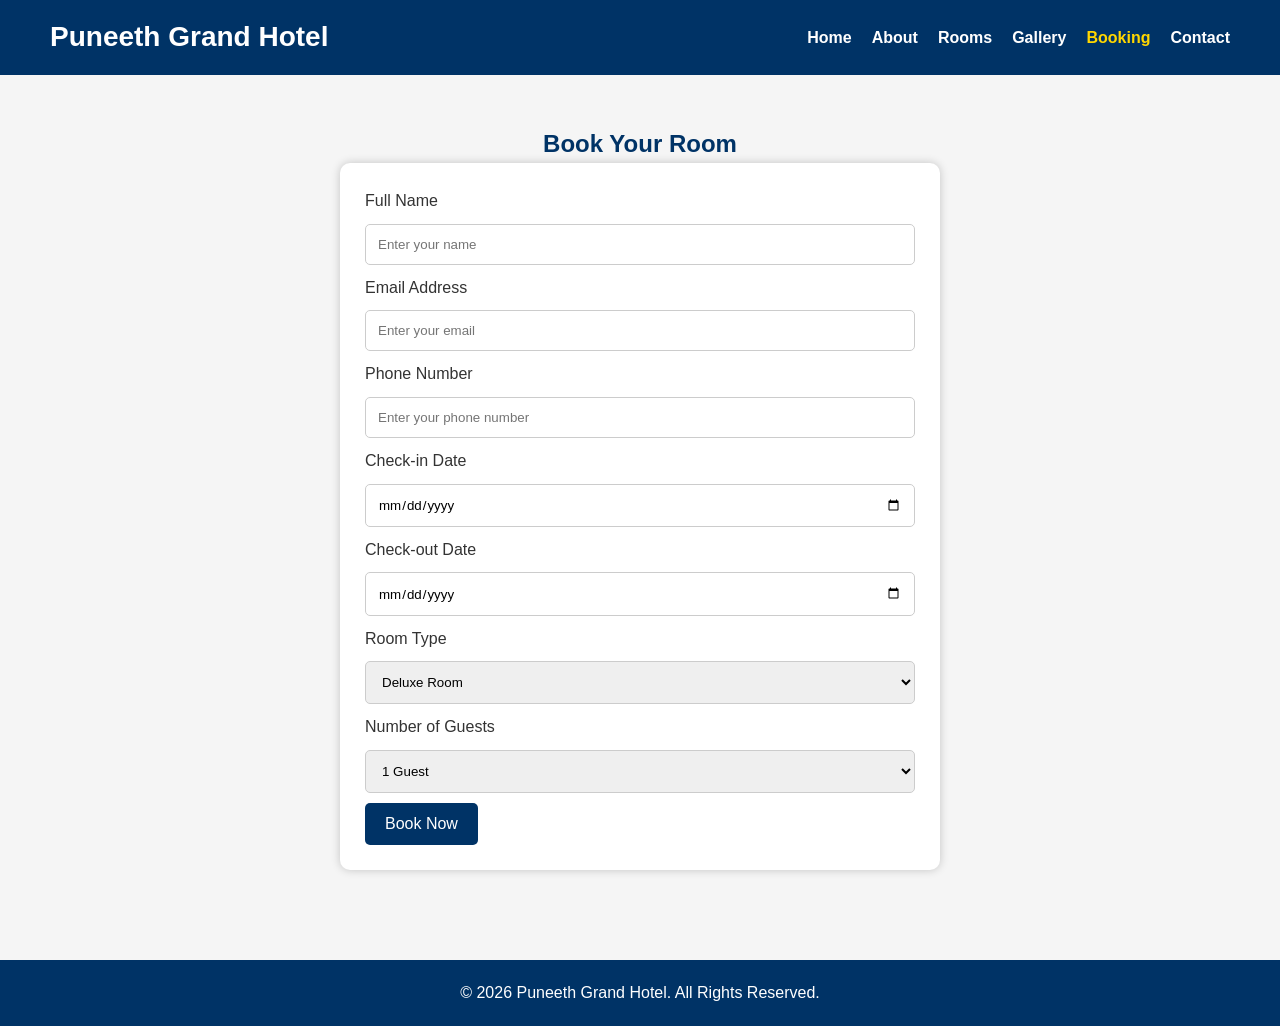
<file: booking.html>
<!DOCTYPE html>
<html lang="en">

<head>

    <meta charset="UTF-8">
    <meta name="viewport" content="width=device-width, initial-scale=1.0">

    <!-- SEO -->
    <title>Puneeth Grand Hotel | Booking</title>

    <meta name="description" content="Book your stay at Puneeth Grand Hotel.">

    <meta name="keywords" content="hotel booking, room booking, hotel reservation">

    <link rel="stylesheet" href="css/style.css">

</head>

<body>

    <!-- Header -->

    <header>

        <div class="logo">
            <h2>Puneeth Grand Hotel</h2>
        </div>

        <nav>

            <ul>

                <li><a href="index.html">Home</a></li>

                <li><a href="about.html">About</a></li>

                <li><a href="rooms.html">Rooms</a></li>

                <li><a href="gallery.html">Gallery</a></li>

                <li><a href="booking.html" class="active">Booking</a></li>

                <li><a href="contact.html">Contact</a></li>

            </ul>

        </nav>

    </header>

    <!-- Booking Section -->

    <section>

        <h1 style="text-align:center;color:#003366;">Book Your Room</h1>

        <form onsubmit="return validateBooking()">

            <label>Full Name</label>
            <input type="text" id="name" placeholder="Enter your name">

            <label>Email Address</label>
            <input type="email" id="email" placeholder="Enter your email">

            <label>Phone Number</label>
            <input type="tel" id="phone" placeholder="Enter your phone number">

            <label>Check-in Date</label>
            <input type="date" id="checkin">

            <label>Check-out Date</label>
            <input type="date" id="checkout">

            <label>Room Type</label>

            <select>
                <option>Deluxe Room</option>
                <option>Luxury Suite</option>
                <option>Family Room</option>
            </select>

            <label>Number of Guests</label>

            <select>
                <option>1 Guest</option>
                <option>2 Guests</option>
                <option>3 Guests</option>
                <option>4 Guests</option>
            </select>

            <button type="submit">Book Now</button>

        </form>

    </section>

    <!-- Footer -->

    <footer>

        <p>&copy; 2026 Puneeth Grand Hotel. All Rights Reserved.</p>

    </footer>

    <script src="js/script.js"></script>

    <!--Start of Tawk.to Script-->
<script type="text/javascript">
var Tawk_API=Tawk_API||{}, Tawk_LoadStart=new Date();
(function(){
var s1=document.createElement("script"),s0=document.getElementsByTagName("script")[0];
s1.async=true;
s1.src='https://embed.tawk.to/6a479dc2bb890f1d47e70b06/1jsjs0gcp';
s1.charset='UTF-8';
s1.setAttribute('crossorigin','*');
s0.parentNode.insertBefore(s1,s0);
})();
</script>
<!--End of Tawk.to Script-->

</body>

</html>
</file>
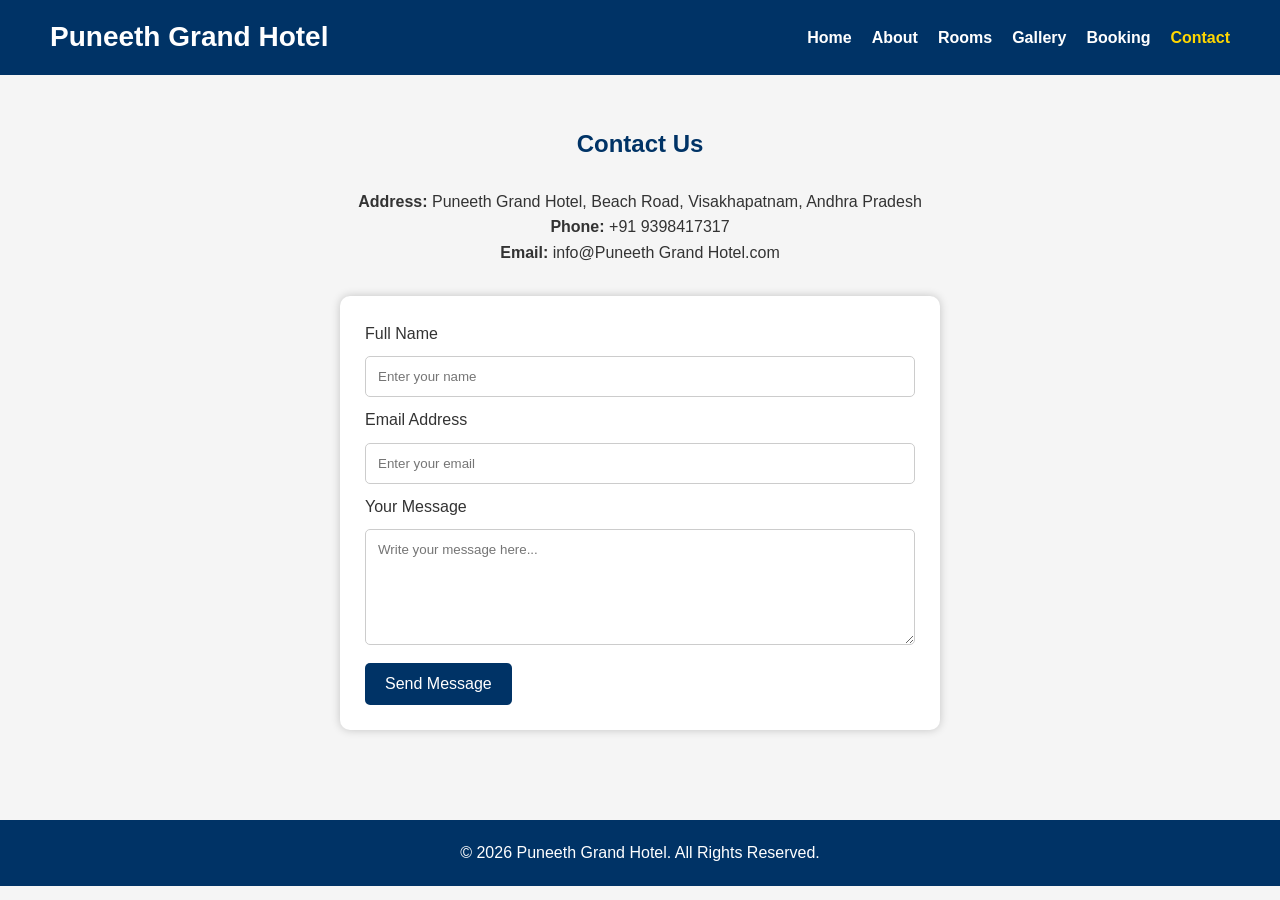
<file: contact.html>
<!DOCTYPE html>
<html lang="en">

<head>

    <meta charset="UTF-8">
    <meta name="viewport" content="width=device-width, initial-scale=1.0">

    <!-- SEO -->
    <title>Puneeth Grand Hotel | Contact</title>

    <meta name="description" content="Contact Puneeth Grand Hotel for room bookings and enquiries.">

    <meta name="keywords" content="hotel contact, hotel enquiry, hotel booking">

    <link rel="stylesheet" href="css/style.css">

</head>

<body>

    <!-- Header -->

    <header>

        <div class="logo">
            <h2>Puneeth Grand Hotel</h2>
        </div>

        <nav>

            <ul>

                <li><a href="index.html">Home</a></li>

                <li><a href="about.html">About</a></li>

                <li><a href="rooms.html">Rooms</a></li>

                <li><a href="gallery.html">Gallery</a></li>

                <li><a href="booking.html">Booking</a></li>

                <li><a href="contact.html" class="active">Contact</a></li>

            </ul>

        </nav>

    </header>

    <!-- Contact Section -->

    <section>

        <h1 style="text-align:center;color:#003366;">Contact Us</h1>

        <br>

        <div style="text-align:center; margin-bottom:30px;">

            <p><strong>Address:</strong> Puneeth Grand Hotel, Beach Road, Visakhapatnam, Andhra Pradesh</p>

            <p><strong>Phone:</strong> +91 9398417317</p>

            <p><strong>Email:</strong> info@Puneeth Grand Hotel.com</p>

        </div>

        <!-- Contact Form -->

        <form onsubmit="return validateContact()">

            <label>Full Name</label>

            <input
                type="text"
                id="contactName"
                placeholder="Enter your name"
            >

            <label>Email Address</label>

            <input
                type="email"
                id="contactEmail"
                placeholder="Enter your email"
            >

            <label>Your Message</label>

            <textarea
                id="message"
                rows="6"
                placeholder="Write your message here..."
            ></textarea>

            <button type="submit">Send Message</button>

        </form>

    </section>

    <!-- Footer -->

    <footer>

        <p>&copy; 2026 Puneeth Grand Hotel. All Rights Reserved.</p>

    </footer>

    <script src="js/script.js"></script>

    <!--Start of Tawk.to Script-->
<script type="text/javascript">
var Tawk_API=Tawk_API||{}, Tawk_LoadStart=new Date();
(function(){
var s1=document.createElement("script"),s0=document.getElementsByTagName("script")[0];
s1.async=true;
s1.src='https://embed.tawk.to/6a479dc2bb890f1d47e70b06/1jsjs0gcp';
s1.charset='UTF-8';
s1.setAttribute('crossorigin','*');
s0.parentNode.insertBefore(s1,s0);
})();
</script>
<!--End of Tawk.to Script-->

</body>

</html>
</file>
<file: css/style.css>
/* =========================
   General Styling
========================= */

*{
    margin:0;
    padding:0;
    box-sizing:border-box;
    font-family:Arial, sans-serif;
}

body{
    background:#f5f5f5;
    color:#333;
    line-height:1.6;
}

/* =========================
   Header
========================= */

header{
    background:#003366;
    color:white;
    display:flex;
    justify-content:space-between;
    align-items:center;
    padding:15px 50px;
    position:sticky;
    top:0;
}

.logo h2{
    font-size:28px;
}

nav ul{
    list-style:none;
    display:flex;
}

nav ul li{
    margin-left:20px;
}

nav ul li a{
    color:white;
    text-decoration:none;
    font-weight:bold;
}

nav ul li a:hover,
nav ul li a.active{
    color:#ffd700;
}

/* =========================
   Hero Section
========================= */

.hero{
    position:relative;
    text-align:center;
}

.hero img{
    width:100%;
    height:500px;
    object-fit:cover;
}

.hero-text{
    position:absolute;
    top:50%;
    left:50%;
    transform:translate(-50%,-50%);
    color:white;
    background:rgba(0,0,0,0.5);
    padding:20px;
    border-radius:10px;
}

.hero-text h1{
    font-size:45px;
    margin-bottom:15px;
}

.hero-text p{
    font-size:20px;
    margin-bottom:20px;
}

/* =========================
   Button
========================= */

.btn{
    display:inline-block;
    background:#ff9800;
    color:white;
    text-decoration:none;
    padding:12px 25px;
    border-radius:5px;
    font-weight:bold;
}

.btn:hover{
    background:#e68900;
}

/* =========================
   Sections
========================= */

section{
    padding:50px;
}

section h2{
    text-align:center;
    margin-bottom:30px;
    color:#003366;
}

/* =========================
   About Section
========================= */

.about-content{
    display:flex;
    align-items:center;
    gap:30px;
}

.about-content img{
    width:45%;
    border-radius:10px;
}

.about-content div{
    width:55%;
}

/* =========================
   Cards
========================= */

.card-container{
    display:flex;
    justify-content:center;
    gap:25px;
    flex-wrap:wrap;
}

.card{
    background:white;
    width:300px;
    border-radius:10px;
    box-shadow:0 0 10px rgba(0,0,0,0.2);
    overflow:hidden;
    text-align:center;
    padding-bottom:20px;
}

.card img{
    width:100%;
    height:220px;
    object-fit:cover;
}

.card h3{
    margin:15px 0;
}

.card p{
    padding:0 15px 10px;
}

/* =========================
   Footer
========================= */

footer{
    background:#003366;
    color:white;
    text-align:center;
    padding:20px;
    margin-top:40px;
}

/* =========================
   Forms
========================= */

form{
    max-width:600px;
    margin:auto;
    background:white;
    padding:25px;
    border-radius:10px;
    box-shadow:0 0 10px rgba(0,0,0,0.2);
}

form input,
form textarea,
form select{
    width:100%;
    padding:12px;
    margin:10px 0;
    border:1px solid #ccc;
    border-radius:5px;
}

form button{
    background:#003366;
    color:white;
    border:none;
    padding:12px 20px;
    cursor:pointer;
    border-radius:5px;
    font-size:16px;
}

form button:hover{
    background:#0055aa;
}

/* =========================
   Responsive Design
========================= */

@media(max-width:768px){

header{
    flex-direction:column;
    text-align:center;
}

nav ul{
    flex-direction:column;
    margin-top:15px;
}

nav ul li{
    margin:10px 0;
}

.hero img{
    height:300px;
}

.hero-text h1{
    font-size:28px;
}

.hero-text p{
    font-size:16px;
}

.about-content{
    flex-direction:column;
}

.about-content img,
.about-content div{
    width:100%;
}

section{
    padding:30px;
}

}
</file>
